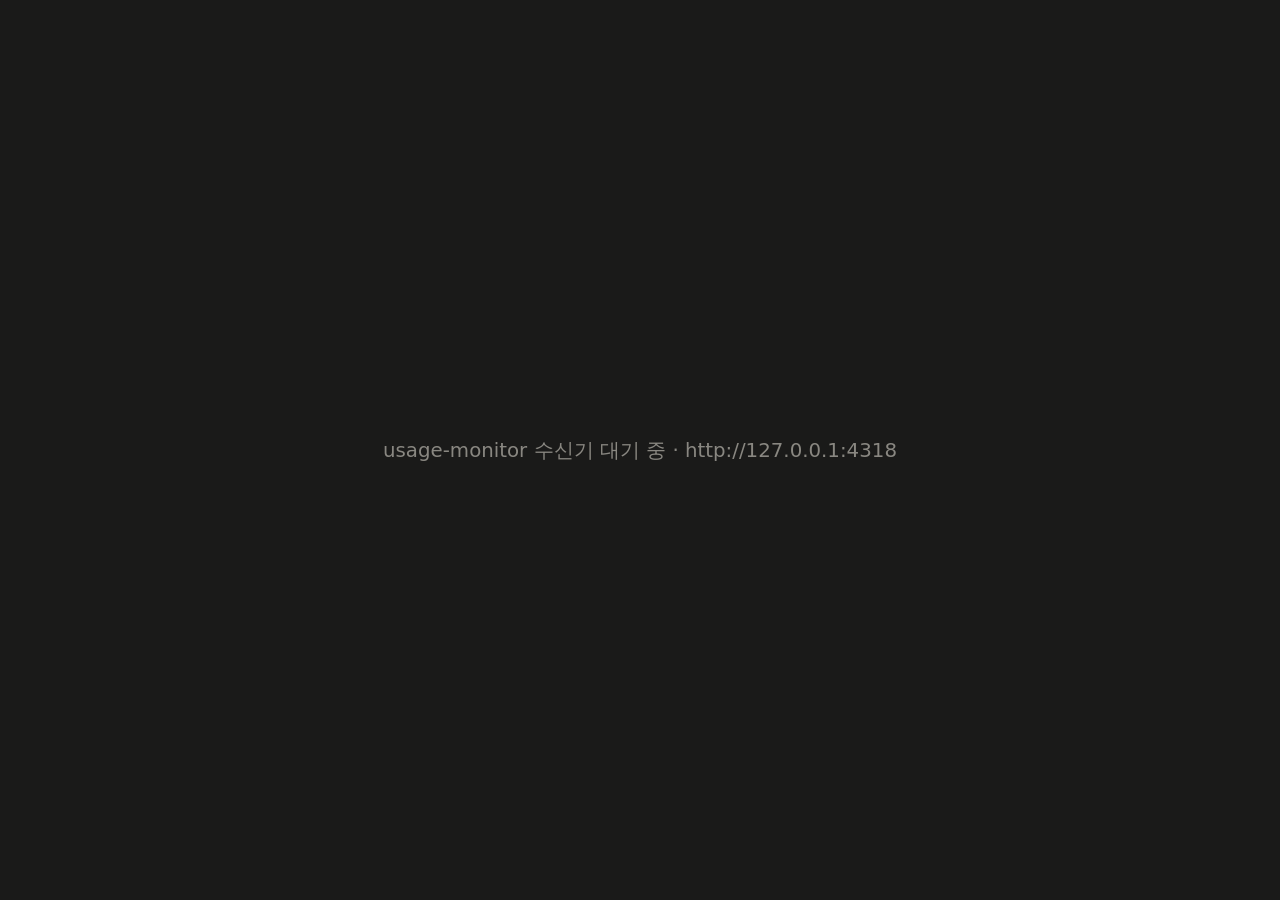
<file: wallpaper/usage-monitor/index.html>
<!doctype html>
<html lang="ko">
<head>
<meta charset="utf-8">
<title>Usage Monitor</title>
<style>
  html, body { margin: 0; width: 100%; height: 100%; overflow: hidden; background: #1a1a19; }
  #wait {
    position: absolute; inset: 0; display: flex; align-items: center; justify-content: center;
    color: #898781; font: 2.2vmin system-ui, "Segoe UI", "Malgun Gothic", sans-serif;
  }
</style>
</head>
<body>
<!-- Wallpaper Engine 웹 배경화면 껍데기. 화면 자체는 usage-monitor 수신기가 내주는 /web/wall.html 이다.
     수신기가 응답할 때까지 5초마다 확인하고, 응답하면 이 페이지가 그 주소로 이동한다.
     iframe 으로 불러오지 않는다. Wallpaper Engine 의 브라우저가 다른 출처의 iframe 을 띄우다 렌더러가 죽었다.
     이동한 뒤의 재연결(SSE)은 수신기 쪽 페이지가 스스로 한다. -->
<div id="wait">usage-monitor 수신기 대기 중</div>
<script>
  var base = 'http://127.0.0.1:4318';
  var timer = null;
  var wait = document.getElementById('wait');

  function probe() {
    clearTimeout(timer);
    // no-cors: 응답 내용은 읽지 못하지만 서버가 살아 있는지는 알 수 있다. 수신기에 CORS 설정이 필요 없다
    fetch(base + '/api/snapshot', { mode: 'no-cors', cache: 'no-store' })
      .then(function () { location.replace(base + '/web/wall.html'); })
      .catch(function () {
        wait.textContent = 'usage-monitor 수신기 대기 중 · ' + base;
        timer = setTimeout(probe, 5000);
      });
  }

  // Wallpaper Engine 사용자 속성: 수신기 주소
  window.wallpaperPropertyListener = {
    applyUserProperties: function (props) {
      if (props.receiverurl && props.receiverurl.value) {
        base = String(props.receiverurl.value).trim().replace(/\/+$/, '');
      }
    }
  };

  // 속성이 먼저 들어오도록 잠깐 기다렸다가 확인을 시작한다
  timer = setTimeout(probe, 300);
</script>
</body>
</html>
</file>
